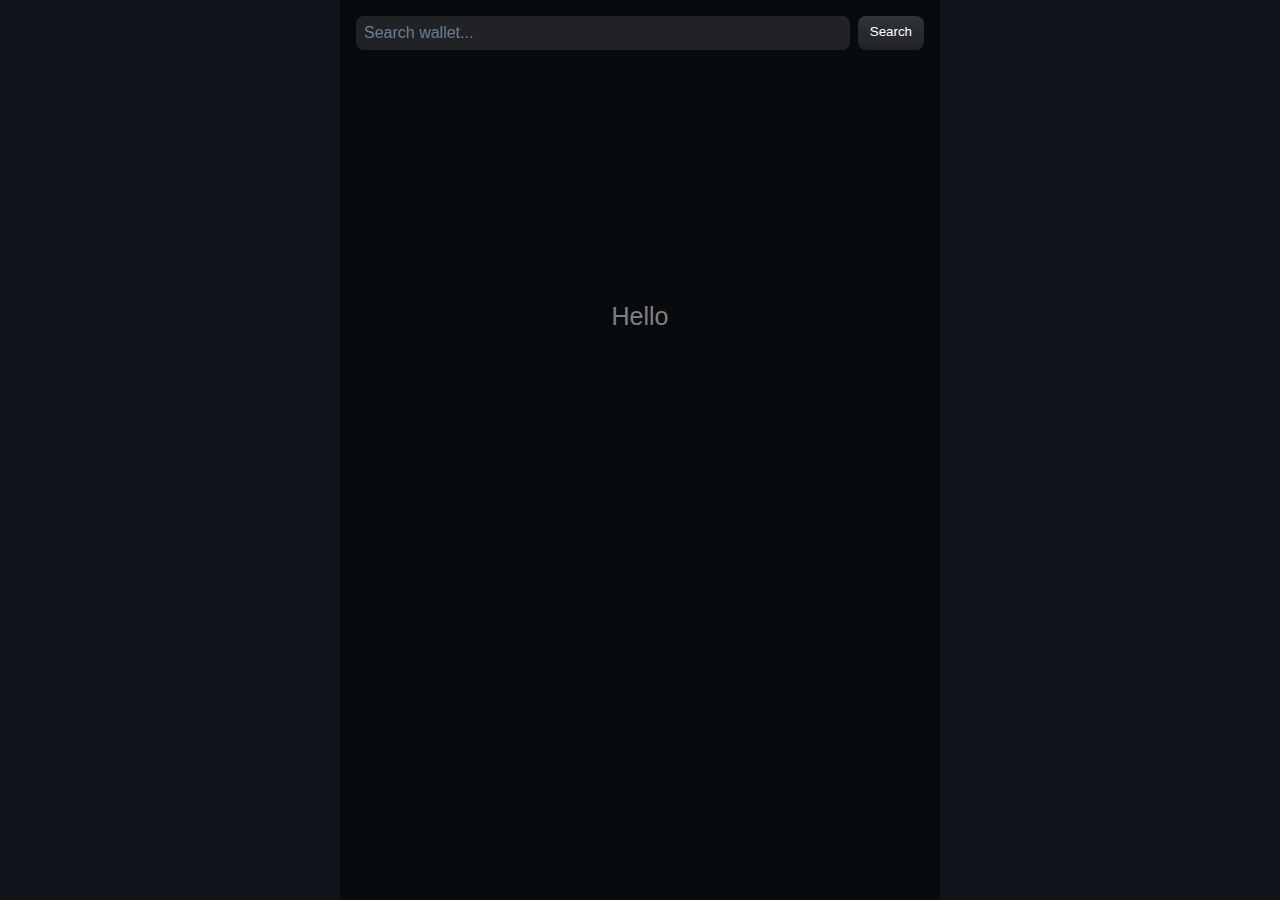
<file: index.html>
<!DOCTYPE html>
<html lang="en">
<head>
    <meta charset="UTF-8">
    <meta name="viewport" content="width=device-width, initial-scale=1.0">
    <title>Trace Parser</title>
    <link rel="stylesheet" href="styles.css">
</head>
<body>
    <div class="container">
        <div class="search-bar">
            <input type="text" placeholder="Search wallet..." id="searchInput">
            <button class="search-button" id="searchButton">Search</button>
        </div>
   
        <div class="s-container">
            <p class="tip">Hello</p>
            <p class="targetAddress"></p>
            <div class="transStat-container"></div>

            <div class="optTabs">
                <div class="cscroll">
                    <div id="calendar"></div>
                    </div>
             <p id="datesTab">Dates</p>
             <p id="walletsTab">Wallets</p>
              <p id="contractsTab">Contracts</p>
              <p id="commentsTab">Comments</p>
            </div>
        </div>
        <div class="bottomMenu">
            <Button class="backButton">back</Button>
            <Button class="loadButton">Load</Button>
            <button onclick="scrollToTop()" class="topButton" title="Top">Top</button>
              <!-- <Button class="menuButton">Menu</Button> -->
        </div>
        <div id="menuOverlay" class="overlay">
            <div id="menu" class="menu">
              <button id="closeMenuBtn">Закрыть</button>
              <div class="walletList-container"></div>
              <div class="contractList-container"></div>
              <div class="commentsList-container"></div>
              <div class="datesList-container"></div>
            </div>
          </div>
        
    </div>
    <script src="https://telegram.org/js/telegram-web-app.js"></script>
    <script src="script.js"></script>
</body>

</html>
</file>
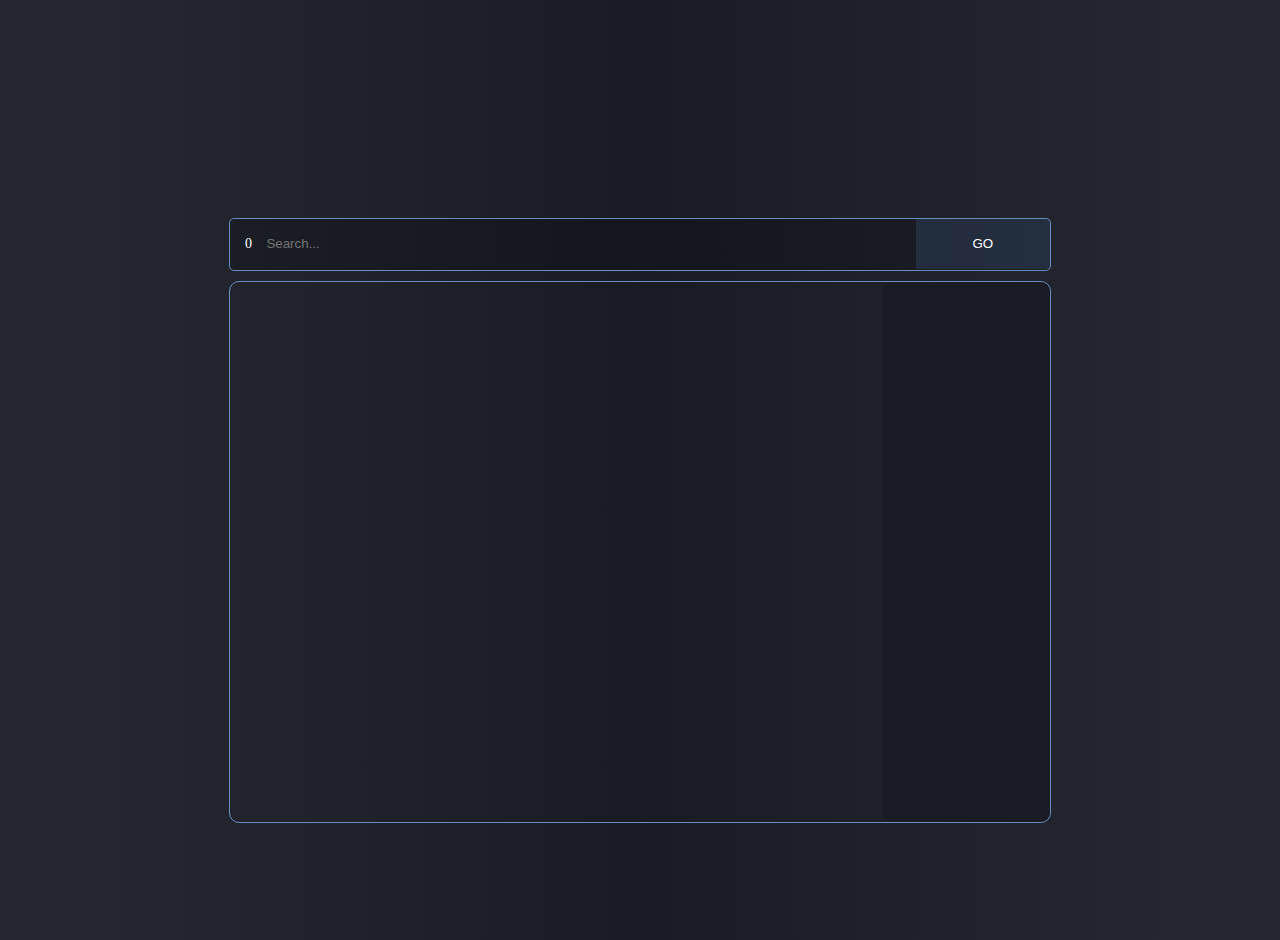
<file: index2.html>
<!DOCTYPE html>
<html lang="en">

<head>
    <meta charset="UTF-8">
    <meta name="viewport" content="width=device-width, initial-scale=1.0">
    <title>Document</title>
</head>
<style>
    html,
    body {
        height: 100vh;
        width: 100vw;
        margin: 0;
        padding: 0;
        display: flex;
        background-color: #242730;
        justify-content: center;

    }

        /* Стили скролла */
        .walletList::-webkit-scrollbar {
      width: 12px;
    }

    .walletList::-webkit-scrollbar-track {
      background: #f1f1f1;
    }

    .walletList::-webkit-scrollbar-thumb {
      background-color: #722e2e;
      border-radius: 6px;
      border: 3px solid #f1f1f1;
    }

    .walletList::-webkit-scrollbar-thumb:hover {
      background: #37d694;
    }

    /* Для Firefox */
  
    .container {
        max-width: 1024px;
        height: 100%;
        width: 100%;
        background: linear-gradient(to right, #242730, #1a1c25, #242730);

        padding: 20px;
        display: flex;
        justify-content: center;
        align-items: center;
        flex-direction: column;
    }

    .content-container {
        width: 100%;
        height: 100%;
    }

    input[type="search"] {
        width: 100%;
        height: 50px;
        padding: 10px;
        background-color: transparent;
        color: #fff;
        outline: none;
        border: none;
    }



    .search-container {
        margin-top: 100px;
        display: flex;
        width: 80%;
        flex-direction: row;
        border: solid;
        border-radius: 5px;
        border-width: 1px;

        border-color: rgb(102, 142, 194);
        background-color: #00000030;
    }

    .search-button {
        display: flex;
        height: 50px;
        width: 20%;
        color: #fff;
        background-color: #5c9ae225;
        outline: none;
        border: none;
        justify-content: center;
        align-items: center;
        cursor: pointer;
    }

    .search-button:hover {
        background-color: #5c9ae27c;
    }

    .search-width {
        width: 20px;
        color: white;
        padding-left: 10px;
        font-size: 14px;
        height: 23px;
        display: flex;
        justify-content: center;
        align-items: center;
    }

    .content {
        display: flex;
        height: 60%;
        width: 80%;
        margin-top: 10px;
        flex-direction: row;
        border-color: rgb(102, 142, 194);
        border-radius: 10px;
        border-width: 1px;
        border-style: solid;
    }

    .statItem {
        padding: 5px;
        margin: 0;
        width: 150px;
        color: grey;

        display: flex;
    }

    
    .wallItem {
        padding: 5px;
        margin: 0;
        width: calc(100% -  10px);
        color: grey;

        display: flex;
    }

    .statItem:hover {
        background: #373c4b;
    }

    .statContent {
        background: #1a1c25;
        display: flex;
        flex-direction: column;
        width: 210px;
        height: 100%;
        border-radius: 10px;
        justify-content: flex-end;
    }

    .contAnalyzeButton {
        border: none;
        border-radius: 0 0 10px 0;
        color: white;
        justify-content: center;
        align-items: center;
        background-color: #4a6f9f;
        display: flex;
        width: 100%;
        height: 40px;
    }

    .walletList {
    scrollbar-color: #4a6f9f #00000000;
    scrollbar-width: thin;
    display: flex;
    flex-direction: column;
    width:  100%;
    overflow: auto;

    }
</style>

<body>
    <div class="container">
        <div class="search-container">
            <p class="search-width">0</p>
            <input type="search" placeholder="Search...">
            <button class="search-button">GO</button>
        </div>

        <div class="content">
            <div class="walletList"></div>
            <div class="statContent"></div>
        </div>
    </div>
</body>
<script src="script.js"></script>

</html>
</file>
<file: styles.css>
:root {
    --background-color: #080b0e;
    --primary-color: #151b21; /* Объявление переменной */
    --font-size: 16px;
  }

body {
    margin: 0;
    font-family: Arial, sans-serif;
    background: #0e141a;
}

/* UQBaLVAAWeIXzqd8vz0OGO5abVpqs47VscVWnHVg3Tlm2NA6 */


.optTabs {
    display: none;
    flex-direction: column;
    margin: 10px 15px 10px 15px;
        background: var(--primary-color);
        padding: 5px;
        border-radius: 10px;
}
.container {
    max-width: 600px;
    margin: 0 auto;
    height: 100vh;
    display: flex;
    flex-direction: column;
    background: var(--background-color);
}

.search-bar {
    padding: 16px;
    display: flex;
    gap: 8px;
}

.search-bar input {
    flex: 1;
    padding: 8px;
    border-radius: 8px;
    border: none;
    background: linear-gradient(hsla(0, 0%, 100%, .07), hsla(0, 0%, 100%, .07)), hsla(0, 0%, 100%, .03);
    color: #ffffff;
    font-size: 16px;
}

.search-bar input::placeholder {
    color: #6b7c93;
}

.search-bar input:focus {
    outline: none;
}

.tip {
    color: grey;
    justify-content: center;
    display: flex;
    height: 50vh;
    font-size: 25px;
    align-items: center;
}

.search-button {
    padding: 8px 12px;
    background: linear-gradient(hsla(0, 0%, 100%, 0.144), hsla(0, 0%, 100%, .07)), hsla(0, 0%, 100%, .03);
    color: #fff;
    border: none;
    border-radius: 8px;
    cursor: pointer;
    display: flex;
}

.transStat-container {
    display: none;
    flex-direction: column;
    gap: 5px;
    background-color: var(--primary-color);
    margin: 10px 15px 10px 15px;
    background: var(--primary-color);
    padding: 5px;
    border-radius: 10px;
}

.walletList-container, .contractList-container, .commentsList-container, .datesList-container {
    flex: 1;
    display: flex;
    flex-direction: column;
    gap: 2px;
    background-color: var(--background-color);
    margin-top: 10px;
}

.contractList-container, .commentsList-container{
    display: none;
}

.stat-item {
    padding: 5px;
    display: flex;
    color: grey;
    cursor: pointer;
    margin: 0;
    height: 30px;
    align-items: center;
    padding-left: 10px;
    padding-right: 10px;
}

.stat-type {
    width: 200px;
}

.stat-count {
    width: 100%;
    color: white;
    text-align: right;
}


.wallItem {
    display: flex;
    flex-direction: column;
    cursor: pointer;
    margin: 0;
    background-color: var(--primary-color)
    /* // #17212b; */
}

.statItem:hover {
    background: #373c4b;
}

.wallItem:hover, #walletsTab:hover, #contractsTab:hover, #commentsTab:hover, #datesTab:hover {
    background: #373c4b;
}

.targetAddress {
    color: grey;
    padding: 10px;
    background-color: var(--primary-color);
    display: none;
    margin-top: 5px;
    margin-bottom: 0;
    margin: 10px 15px 10px 15px;
    background: var(--primary-color);


    border-radius: 10px;
}

.s-container {
    display: flex;
    flex-direction: column;
    max-width: 600px;
    width: 100%;
    height: 100%;
    overflow-x: hidden;
    overflow-y: auto;
}

.s-container::-webkit-scrollbar {
    width: 5px;
}

.s-container::-webkit-scrollbar-thumb {
    background: #5b89df;
}

.cscroll::-webkit-scrollbar {
    width: 5px;
}

.cscroll::-webkit-scrollbar-thumb {
    background: #5b89df;
}

.overlay::-webkit-scrollbar {
    width: 5px;
}

.overlay::-webkit-scrollbar-thumb {
    background: #5b89df;
}

#walletsTab, #contractsTab, #commentsTab, #datesTab {
    color: rgb(53, 106, 167);
    background-color: var(--primary-color);
    height: 40px;
    margin-top: 2px;
    margin-bottom: 0;
    padding-left: 10px;
    justify-content: left;
    display: flex;
    align-items: center;
}


    
.menuButton {
    background: #151b21;
    display: flex;
    flex: 1;
    color: white;
    height: 60px;
    justify-content: center;
    align-items: center;
    font-size: 16px;
    border: none;
    outline: none;
    cursor: pointer;
}

.bottomMenu {
    display: flex;
    width: 100%;
    z-index: 200;
    background-color: #080b0e;
}
/* .menu *:hover {
    background-color: #293138;
} */

.overlay {
    position: fixed;
    bottom: 0px;
    width: 100%;
    height: 100%;
    z-index: 100;
    max-width: 600px;
    transform: translateY(120%);
    overflow: auto;
}

.overlay.active {
    bottom: 60px;
    transform: translateY(0%);
}

  .menu {
    position: fixed;
    bottom: 0px;
    /* justify-content: center; */
    width: 100%;
    max-width: 600px;
    background: #151b21;
    box-shadow: 0 -2px 5px rgba(0, 0, 0, 0.2);
    border-top-left-radius: 20px;
    border-top-right-radius: 20px;
    color: white;
    margin:0;
    height: calc(100% - 60px);

  }

  #closeMenuBtn {
    margin-bottom: 10px;
    padding: 10px;
    background: #ff4d4d;
    color: white;
    border: none;
    cursor: pointer;
    display: none;
  }
  


  
  #scrollToTopBtn {
    display: none; /* Скрываем кнопку по умолчанию */
    position: fixed;
    bottom: 80px;
    margin-left: 530px;
    z-index: 99;
    border: none;
    outline: none;
    background-color: #424a53;
    color: white;
    cursor: pointer;
    padding: 15px;
    border-radius: 50%;
    font-size: 18px;
    width: 50px;
    height: 50px;
    text-align: center;
    line-height: 20px;
}

#scrollToTopBtn:hover {
    background-color: #0056b3;
}

.backButton, .topButton, .loadButton {
    background: #1e2e3f;
    display: none;
    color: white;
    height: 40px;
    justify-content: center;
    align-items: center;
    font-size: 16px;
    border: none;
    outline: none;
    cursor: pointer;
    flex: 1;
    margin: 10px;
    border-radius: 10px;
}

.backButton.active {
    display: flex;
}







.cscroll {
    overflow-x: auto;
    overflow-y: hidden;
    min-height: 165px;
    display: flex;
    margin: 10px;
}
.activity-calendar {
    display: grid;
    grid-template-columns: repeat(37, 12px); /* 53 недели в году */
    grid-template-rows: repeat(10, 12px);
    gap: 2px;

    margin: 5px;
    max-width: 590px;
    border-radius: 6px;
    width: 100%;
    justify-content: center;
}

.day {
    width: 12px;
    height: 12px;
    border-radius: 2px;
    background: #477dce63; /* Серый для неактивных дней */
    position: relative;
}

.day:hover::after {
    content: attr(data-tooltip);
    position: absolute;
    background: #24292e;
    color: #fff;
    padding: 5px 8px;
    border-radius: 3px;
    font-size: 12px;
    bottom: 20px;
    left: 50%;
    transform: translateX(-50%);
    white-space: nowrap;
    z-index: 10;
}

.count-1 { background: #007bff; }
.count-2 { background: #0269d8; }
.count-3 { background: #0056b3; }
.count-4 { background: #003c7c; }

h1 {
    text-align: center;
    color: #24292e;
    margin-bottom: 20px;
}
</file>
